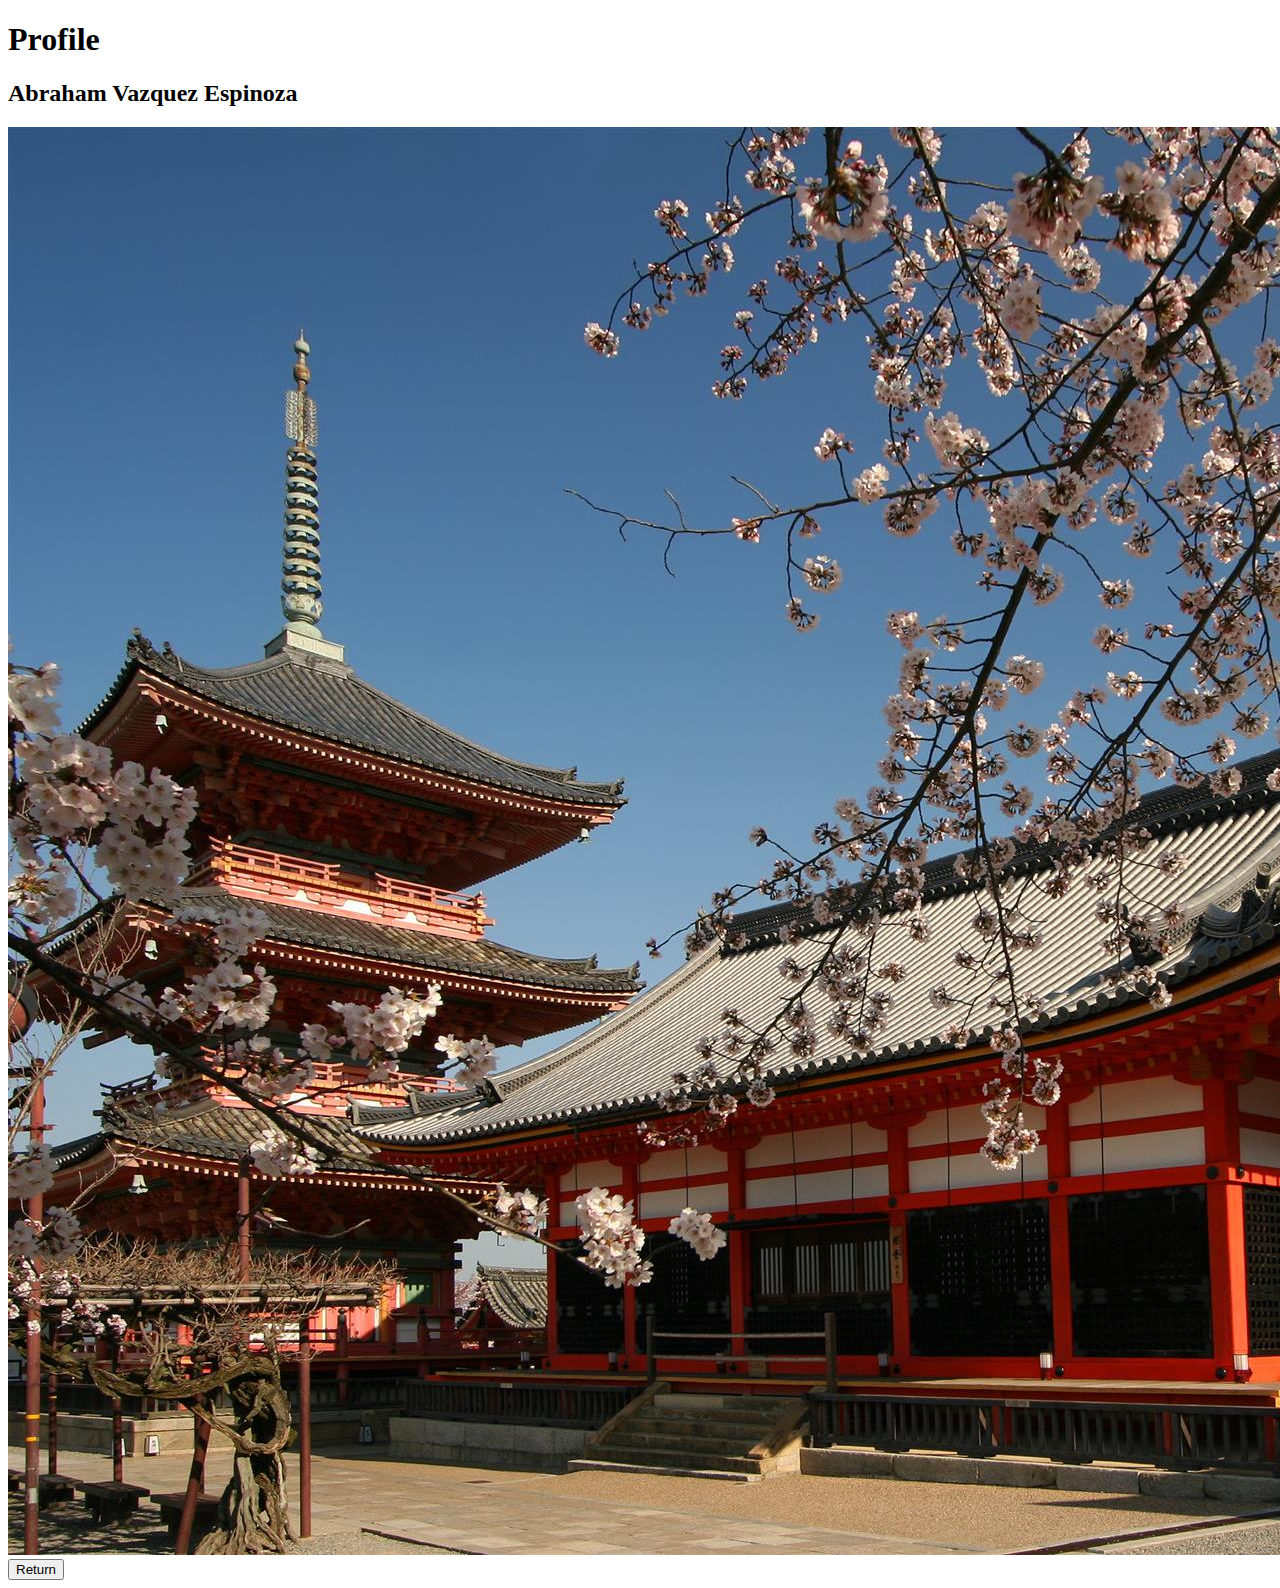
<file: profile.html>
<!DOCTYPE html>
<html lang="en">
<head>
    <meta charset="UTF-8">
    <meta name="viewport" content="width=device-width, initial-scale=1.0">
    <title>Document</title>
</head>
<body>
    <h1>Profile</h1>
    <h2>Abraham Vazquez Espinoza</h2>
    <img src="IMG/japon1.jpg" alt="no carga">

    <a href="https://abrahamvazquez12.github.io/practica-1/"><button>Return</button></a>
</body>
</html>
</file>
